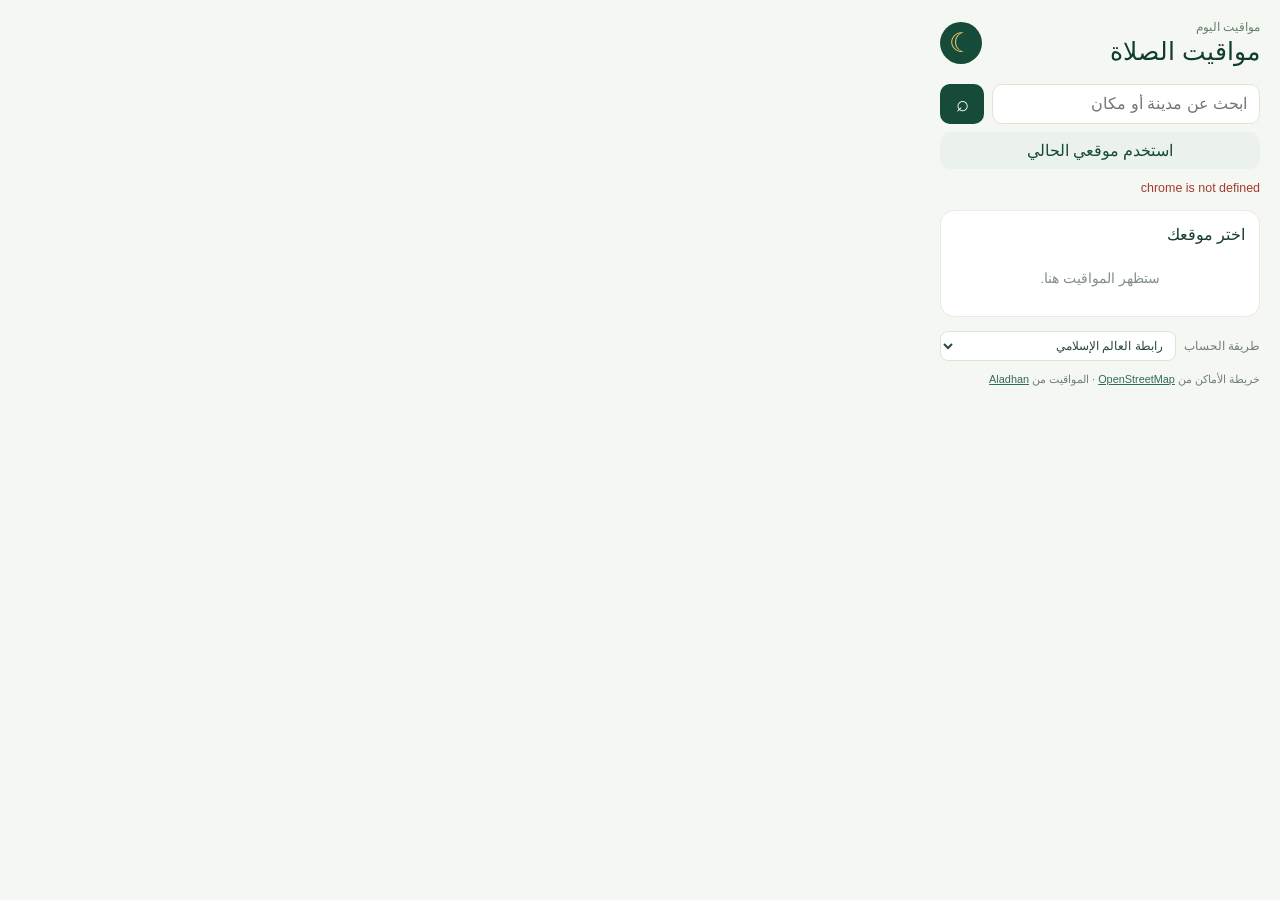
<file: chrome-extension/popup.html>
<!doctype html>
<html lang="ar" dir="rtl">
  <head>
    <meta charset="UTF-8" />
    <meta name="viewport" content="width=device-width, initial-scale=1" />
    <title>مواقيت الصلاة</title>
    <link rel="stylesheet" href="popup.css" />
  </head>
  <body>
    <main class="popup">
      <header class="header">
        <div>
          <p class="eyebrow">مواقيت اليوم</p>
          <h1>مواقيت الصلاة</h1>
        </div>
        <span class="crescent" aria-hidden="true">☾</span>
      </header>

      <form id="search-form" class="search-form">
        <label class="sr-only" for="city-input">ابحث عن مدينة أو مكان</label>
        <input
          id="city-input"
          type="search"
          placeholder="ابحث عن مدينة أو مكان"
          autocomplete="off"
          required
        />
        <button type="submit" aria-label="بحث">⌕</button>
      </form>

      <button id="locate-button" class="locate-button" type="button">
        استخدم موقعي الحالي
      </button>
      <p id="status" class="status" role="status" aria-live="polite">
        ابحث عن مدينة أو استخدم موقعك لعرض المواقيت.
      </p>

      <section class="times" aria-label="مواقيت الصلاة">
        <div class="times-heading">
          <h2 id="place-name">اختر موقعك</h2>
          <span id="date-label" class="date-label"></span>
        </div>
        <div id="prayer-list" class="prayer-list">
          <p class="empty-state">ستظهر المواقيت هنا.</p>
        </div>
      </section>

      <footer>
        <label for="method-select">طريقة الحساب</label>
        <select id="method-select">
          <option value="3">رابطة العالم الإسلامي</option>
          <option value="4">أم القرى</option>
          <option value="2">الجمعية الإسلامية لأمريكا الشمالية</option>
          <option value="5">الهيئة المصرية العامة للمساحة</option>
        </select>
        <p>
          خريطة الأماكن من
          <a href="https://www.openstreetmap.org/copyright" target="_blank">OpenStreetMap</a>
          · المواقيت من
          <a href="https://aladhan.com/prayer-times-api" target="_blank">Aladhan</a>
        </p>
      </footer>
    </main>
    <script src="popup.js"></script>
  </body>
</html>
</file>
<file: chrome-extension/popup.css>
:root {
  color-scheme: light;
  font-family: "Segoe UI", Tahoma, Arial, sans-serif;
  color: #18332c;
  background: #f5f7f2;
  font-synthesis: none;
}

* {
  box-sizing: border-box;
}

body {
  width: 360px;
  min-height: 470px;
  margin: 0;
}

button,
input,
select {
  font: inherit;
}

button {
  cursor: pointer;
}

.popup {
  padding: 20px;
}

.header {
  display: flex;
  align-items: center;
  justify-content: space-between;
  margin-bottom: 18px;
}

.eyebrow {
  margin: 0 0 3px;
  color: #648271;
  font-size: 0.75rem;
  font-weight: 600;
}

h1,
h2,
p {
  margin-top: 0;
}

h1 {
  margin-bottom: 0;
  color: #103d30;
  font-size: 1.55rem;
}

.crescent {
  display: grid;
  width: 42px;
  height: 42px;
  place-items: center;
  border-radius: 50%;
  color: #e9c76d;
  background: #174b39;
  font-size: 1.7rem;
}

.search-form {
  display: flex;
  gap: 8px;
}

.search-form input {
  width: 100%;
  min-width: 0;
  padding: 10px 12px;
  border: 1px solid #dce5dc;
  border-radius: 10px;
  outline: none;
}

.search-form input:focus,
select:focus {
  border-color: #37765d;
  box-shadow: 0 0 0 3px rgb(55 118 93 / 12%);
}

.search-form button {
  width: 44px;
  flex: 0 0 auto;
  border: 0;
  border-radius: 10px;
  color: white;
  background: #174b39;
  font-size: 1.4rem;
}

.locate-button {
  width: 100%;
  margin-top: 8px;
  padding: 9px;
  border: 0;
  border-radius: 10px;
  color: #174b39;
  background: #eaf2eb;
  font-weight: 600;
}

.status {
  min-height: 1.4em;
  margin: 10px 0 12px;
  color: #718078;
  font-size: 0.78rem;
  line-height: 1.5;
}

.status[data-error="true"] {
  color: #a33b32;
}

.times {
  padding: 14px;
  border: 1px solid #e6ebe3;
  border-radius: 14px;
  background: #fff;
}

.times-heading {
  margin-bottom: 10px;
}

h2 {
  overflow: hidden;
  margin-bottom: 3px;
  color: #173c30;
  font-size: 1rem;
  text-overflow: ellipsis;
  white-space: nowrap;
}

.date-label {
  color: #78867e;
  font-size: 0.75rem;
}

.prayer-list {
  display: grid;
  gap: 6px;
}

.prayer-row {
  display: flex;
  justify-content: space-between;
  padding: 8px 10px;
  border-radius: 8px;
  background: #f7f9f5;
}

.prayer-row span:first-child {
  color: #365447;
}

.prayer-row time {
  color: #164b38;
  font-weight: 700;
  direction: ltr;
}

.empty-state {
  margin: 0;
  padding: 16px 0;
  color: #829087;
  font-size: 0.85rem;
  text-align: center;
}

footer {
  display: grid;
  grid-template-columns: auto 1fr;
  align-items: center;
  gap: 8px;
  margin-top: 14px;
  color: #718078;
  font-size: 0.75rem;
}

footer select {
  width: 100%;
  padding: 6px 8px;
  border: 1px solid #dce5dc;
  border-radius: 8px;
  color: #29483b;
  background: white;
  outline: none;
  font-size: 0.75rem;
}

footer p {
  grid-column: 1 / -1;
  margin: 2px 0 0;
  font-size: 0.68rem;
  line-height: 1.6;
}

a {
  color: #316d54;
}

.sr-only {
  position: absolute;
  width: 1px;
  height: 1px;
  padding: 0;
  overflow: hidden;
  clip: rect(0, 0, 0, 0);
  white-space: nowrap;
  border: 0;
}
</file>
